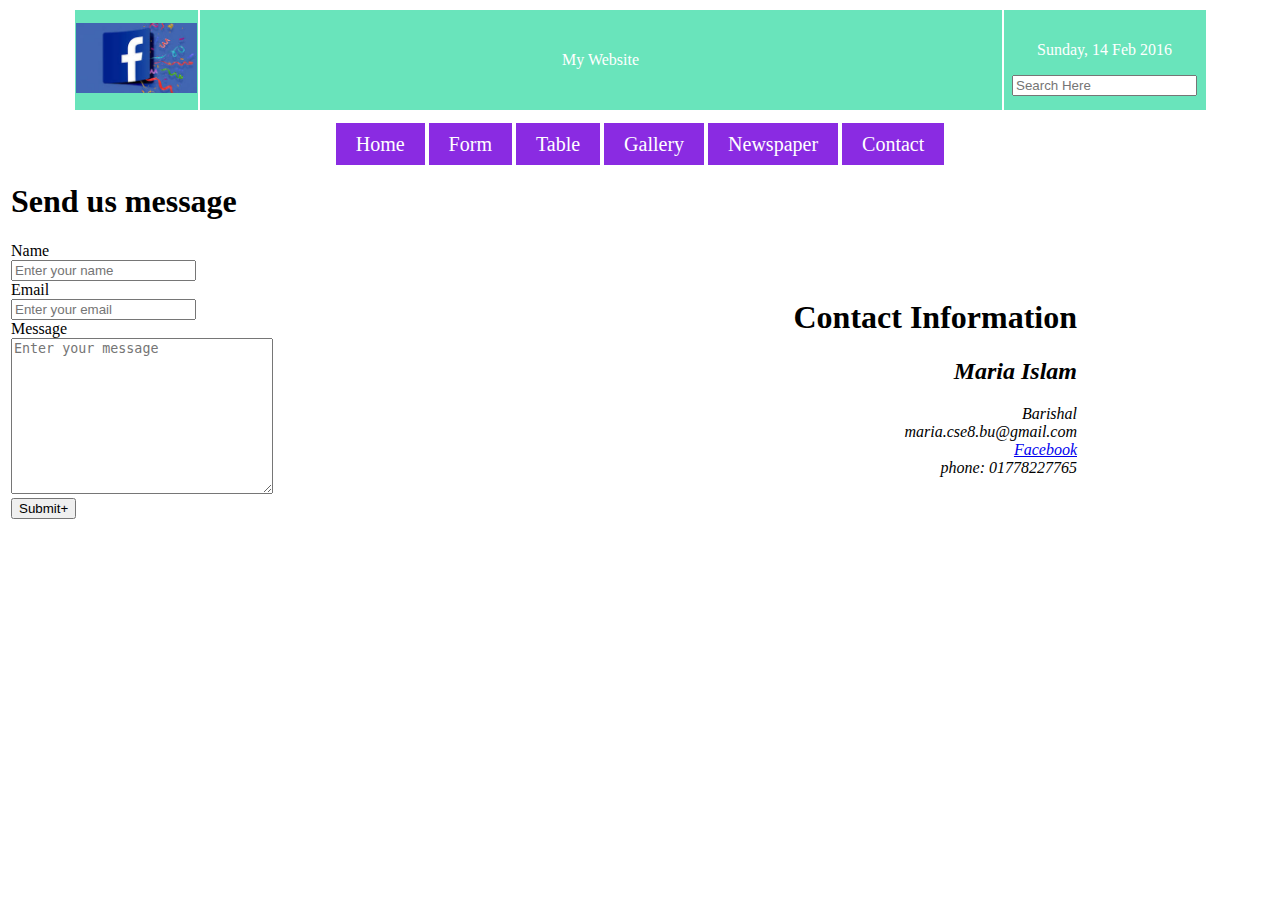
<file: Shams Sir Assignment 1/contact.html>
<!DOCTYPE html>
<html lang="en">
<head>
    <meta charset="UTF-8">
    <meta name="viewport" content="width=device-width, initial-scale=1.0">
    <title>contact</title>
</head>
<body>
    <div>
        <table align="center">
          <tr style="background-color: rgb(105, 228, 187); color: white; text-align: center; height: 100px;">
              <td style="width: 100px;">
                      <img src=facebook.jpeg alt="facebook" width="121px">
              </td>
              <td style="width: 800px; text-align: center;">My Website</td>
              <td style="width: 200px;">
                  <p>Sunday, 14 Feb 2016</p>
                  <input type="text" placeholder="Search Here">
              </td>
          </tr>
      </table><br>
    
    <table align="center">
      <tr text-align="center" width="100%">
    <td ><a href="home2.html" style="background-color: blueviolet; color: white; padding: 10px 20px; text-decoration: none; font-size: 20px;"> Home</a></td>
    <td><a href="form2.html" style="background-color: blueviolet; color: white; padding: 10px 20px; text-decoration: none; font-size: 20px;"> Form</a></td>
    <td><a href="table2.html" style="background-color: blueviolet; color: white; padding: 10px 20px; text-decoration: none; font-size: 20px;"> Table</a></td>
    <td><a href="gallery.html" style="background-color: blueviolet; color: white; padding: 10px 20px; text-decoration: none; font-size: 20px;"> Gallery</a></td>
    <td><a href="newspaper.html" style="background-color: blueviolet; color: white; padding: 10px 20px; text-decoration: none; font-size: 20px;"> Newspaper</a></td>
    <td><a href="contact.html" style="background-color: blueviolet; color: white; padding: 10px 20px; text-decoration: none; font-size: 20px;"> Contact</a></td>
    </tr>
    </table>
    </div>
    <div><table>
        <form>
        <tr>
            <td style="text-align: left;"><h1>Send us message</h1>
        <label>Name</label><br>
        <input type="text" placeholder="Enter your name"><br>
        <label>Email</label><br>
        <input type="text" placeholder="Enter your email"><br>
        <label>Message</label><br>
        <textarea name="" id="" cols="30" rows="10" placeholder="Enter your message"></textarea><br>
        <input type="submit" value="Submit+"></td>
        
    </form>
        <td style="text-align: right; width: 800px;">
                <br><br><br><br><br><h1>Contact Information</h1>
                <h2><i><b>Maria Islam</b></i></h2>
                <p><i>Barishal <br>
                maria.cse8.bu@gmail.com <br>
                <a href="#">Facebook</a><br>
                phone: 01778227765</i></p>
            </td>
        
    </tr>
    </table>
    </div>

</body>
</html>
</file>
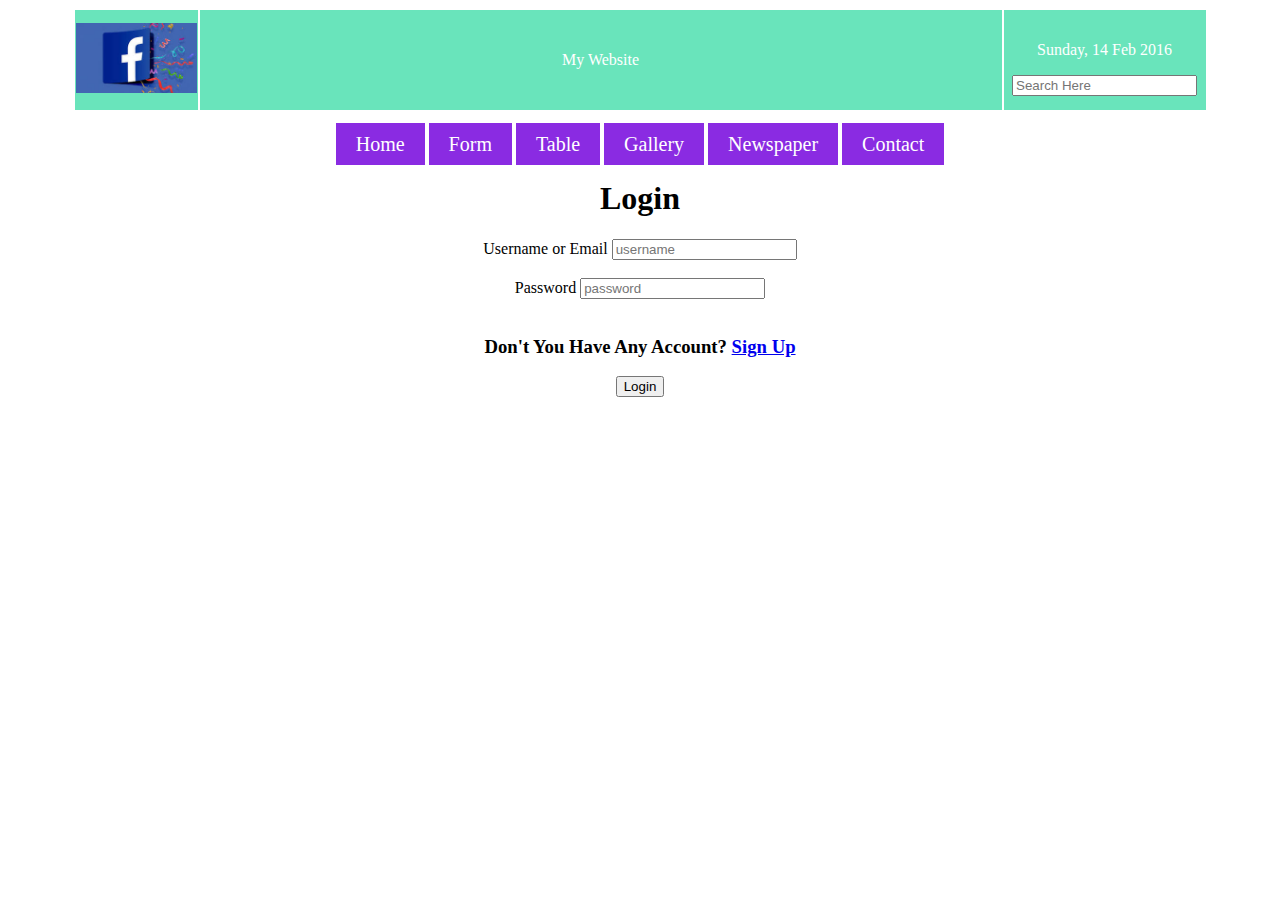
<file: Shams Sir Assignment 1/form2.html>
<!DOCTYPE html>
<html lang="en">
<head>
    <meta charset="UTF-8">
    <meta name="viewport" content="width=device-width, initial-scale=1.0">
    <title>Form</title>
</head>
<body>
    <div>
        <table align="center">
          <tr style="background-color: rgb(105, 228, 187); color: white; text-align: center; height: 100px;">
              <td style="width: 100px;">
                      <img src=facebook.jpeg alt="facebook" width="121px">
              </td>
              <td style="width: 800px; text-align: center;">My Website</td>
              <td style="width: 200px;">
                  <p>Sunday, 14 Feb 2016</p>
                  <input type="text" placeholder="Search Here">
              </td>
          </tr>
      </table><br>
    
    <table align="center">
      <tr text-align="center" width="100%">
    <td ><a href="home2.html" style="background-color: blueviolet; color: white; padding: 10px 20px; text-decoration: none; font-size: 20px;"> Home</a></td>
    <td><a href="form2.html" style="background-color: blueviolet; color: white; padding: 10px 20px; text-decoration: none; font-size: 20px;"> Form</a></td>
    <td><a href="table2.html" style="background-color: blueviolet; color: white; padding: 10px 20px; text-decoration: none; font-size: 20px;"> Table</a></td>
    <td><a href="gallery.html" style="background-color: blueviolet; color: white; padding: 10px 20px; text-decoration: none; font-size: 20px;"> Gallery</a></td>
    <td><a href="newspaper.html" style="background-color: blueviolet; color: white; padding: 10px 20px; text-decoration: none; font-size: 20px;"> Newspaper</a></td>
    <td><a href="contact.html" style="background-color: blueviolet; color: white; padding: 10px 20px; text-decoration: none; font-size: 20px;"> Contact</a></td>
    </tr>
    </table>
    </div>
    <div align="center">
        <h1>Login</h1>
        <form>
            <label for="name">Username or Email  </label>
            <input type="text" id="name" placeholder="username"><br><br>
                    
            <label for="pass">Password  </label>
            <input type="password"  id="pass" placeholder="password"><br><br>

            <h3>Don't You Have Any Account? <a href="Registration.html" target="blank">Sign Up</a></h3>
    
            <button>Login</button>
        </form>
    
    </div>

</body>
</html>
</file>
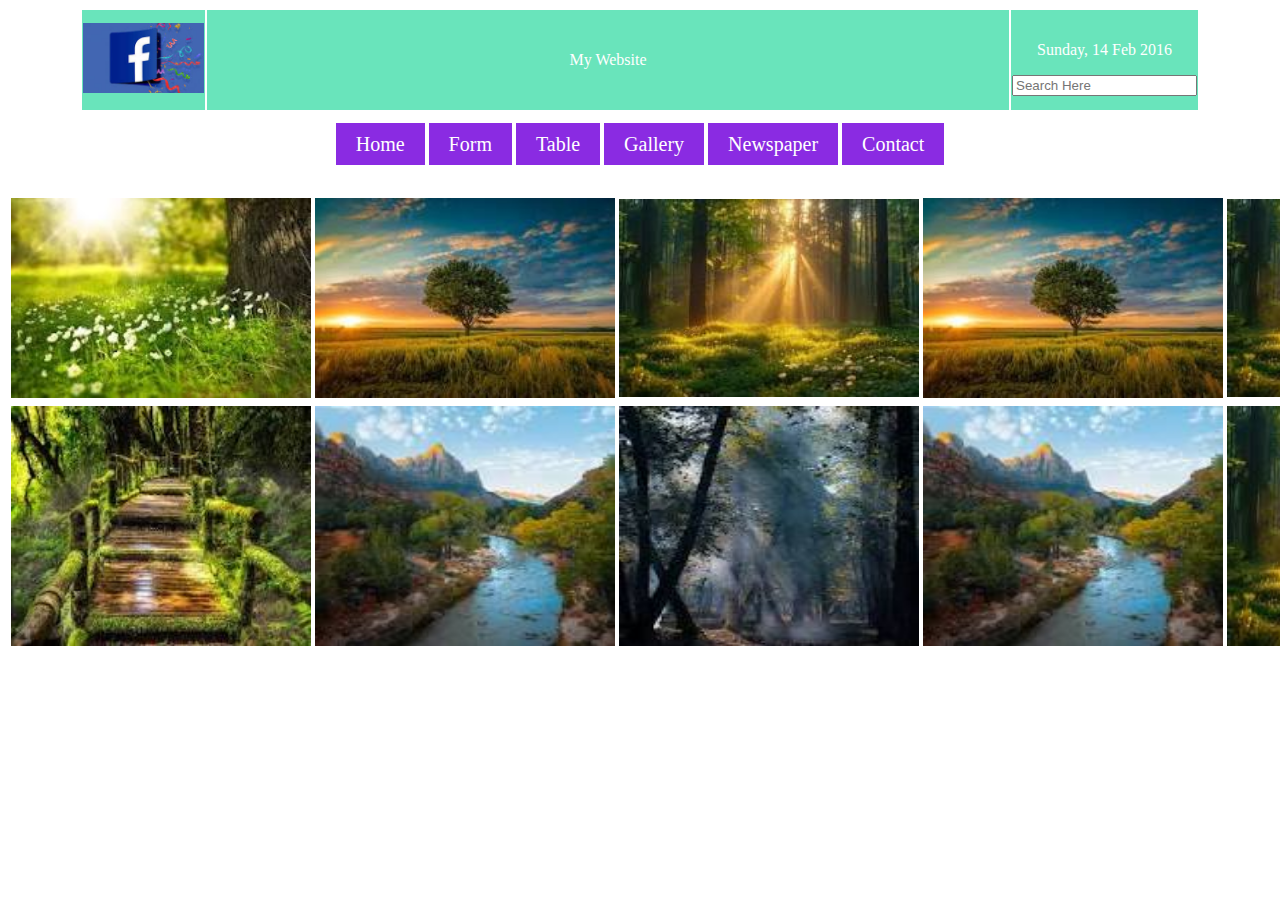
<file: Shams Sir Assignment 1/gallery.html>
<!DOCTYPE html>
<html lang="en">
<head>
    <meta charset="UTF-8">
    <meta name="viewport" content="width=device-width, initial-scale=1.0">
    <title>Gallery</title>
</head>
<body>
    <div>
        <table align="center">
          <tr style="background-color: rgb(105, 228, 187); color: white; text-align: center; height: 100px;">
              <td style="width: 100px;">
                      <img src=facebook.jpeg alt="facebook" width="121px">
              </td>
              <td style="width: 800px; text-align: center;">My Website</td>
              <td style="width: "200"px;">
                  <p>Sunday, 14 Feb 2016</p>
                  <input type="text" placeholder="Search Here">
              </td>
          </tr>
      </table><br>
    
    <table align="center">
      <tr text-align="center" width="100%">
    <td ><a href="home2.html" style="background-color: blueviolet; color: white; padding: 10px 20px; text-decoration: none; font-size: 20px;"> Home</a></td>
    <td><a href="form2.html" style="background-color: blueviolet; color: white; padding: 10px 20px; text-decoration: none; font-size: 20px;"> Form</a></td>
    <td><a href="table2.html" style="background-color: blueviolet; color: white; padding: 10px 20px; text-decoration: none; font-size: 20px;"> Table</a></td>
    <td><a href="gallery.html" style="background-color: blueviolet; color: white; padding: 10px 20px; text-decoration: none; font-size: 20px;"> Gallery</a></td>
    <td><a href="newspaper.html" style="background-color: blueviolet; color: white; padding: 10px 20px; text-decoration: none; font-size: 20px;"> Newspaper</a></td>
    <td><a href="contact.html" style="background-color: blueviolet; color: white; padding: 10px 20px; text-decoration: none; font-size: 20px;"> Contact</a></td>
    </tr>
    </table>
    </div><br><br>
    <table>
        <tr>
            
            <td ><img src="img 1.jpeg" alt="image1"width="300px"height="200" ></td>
            <td><img src="img 2.jpeg" alt="image2" width="300px"height="200"  ></td>
            <td><img src="img 3.jpeg" alt="image3" width="300px" height="198"></td>
			<td><img src="img 2.jpeg" alt="image2" width="300px" height="200" ></td>
            <td><img src="img 3.jpeg" alt="image3" width="300px" height="198"></td>
        </tr>
        <tr>
            
            <td><img src="img 4.jpeg" alt="image4" width="300px" height="240px"></td>
            <td><img src="img 5.jpeg" alt="image5" width="300px" height="240px" ></td>
            <td><img src="img 6.jpeg" alt="image6" width="300px" height="240px"  ></td>
			 <td><img src="img 5.jpeg" alt="image5" width="300px" height="240px" ></td>
             <td><img src="img 3.jpeg" alt="image3" width="300px" height="240px"></td>
            </tr>
    </table>
</body>
</html>
</file>
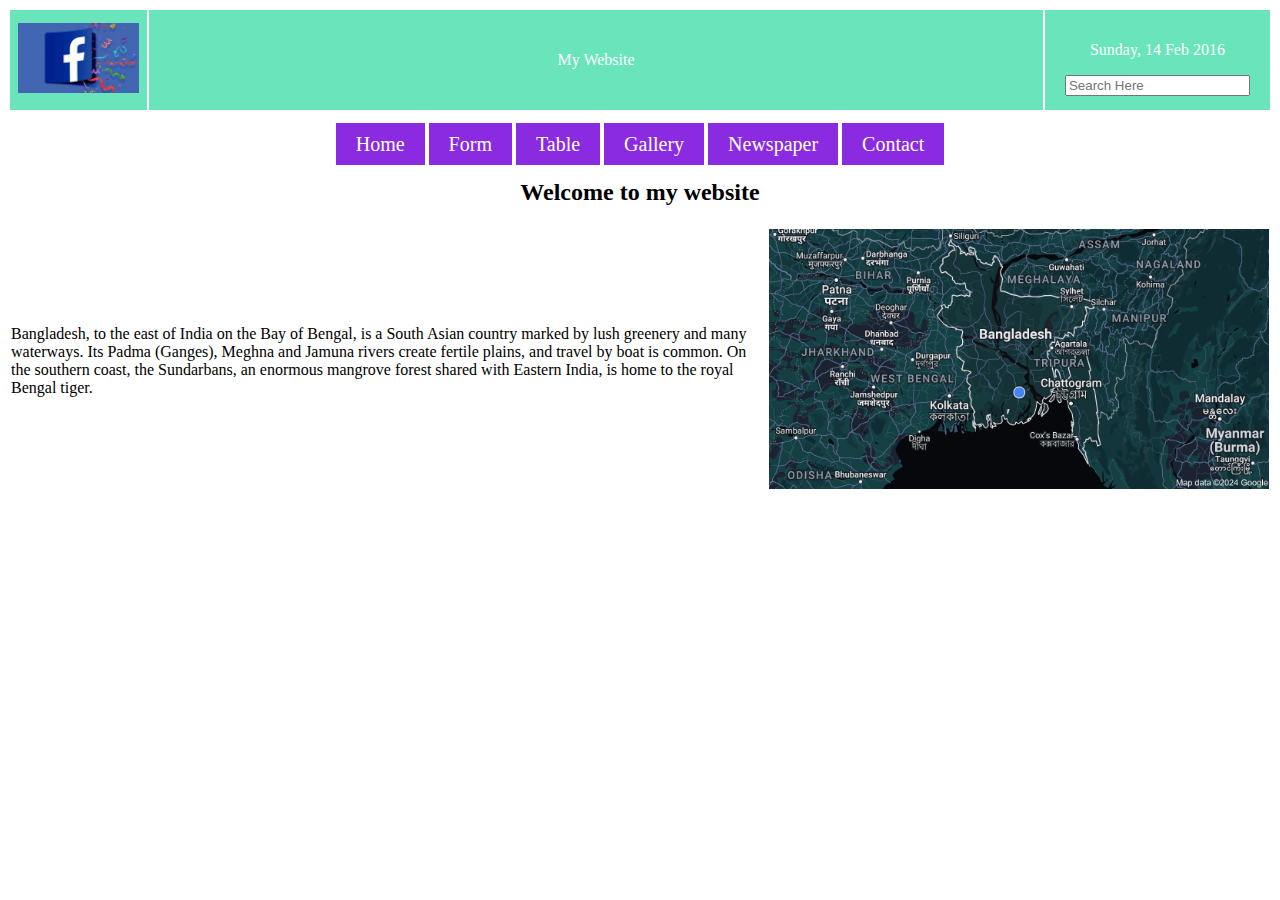
<file: Shams Sir Assignment 1/home2'.html>
<!DOCTYPE html>
<html lang="en">
<head>
    <meta charset="UTF-8">
    <meta name="viewport" content="width=device-width, initial-scale=1.0">
    <title>home</title>
    
</head>
<body>
  <div>
    <table style="width:100%;" align="center">
      <tr style="background-color: rgb(105, 228, 187); color: white; text-align: center; height: 100px;">
          <td style="width: 100px;">
                  <img src=facebook.jpeg alt="facebook" width="121px">
          </td>
          <td style="width: 800px; text-align: center;">My Website</td>
          <td style="width: 200px;">
              <p>Sunday, 14 Feb 2016</p>
              <input type="text" placeholder="Search Here">
          </td>
      </tr>
  </table><br>

<table align="center">
  <tr text-align="center" width="100%">
<td ><a href="home2.html" style="background-color: blueviolet; color: white; padding: 10px 20px; text-decoration: none; font-size: 20px;"> Home</a></td>
<td><a href="form2.html" style="background-color: blueviolet; color: white; padding: 10px 20px; text-decoration: none; font-size: 20px;"> Form</a></td>
<td><a href="table2.html" style="background-color: blueviolet; color: white; padding: 10px 20px; text-decoration: none; font-size: 20px;"> Table</a></td>
<td><a href="gallery.html" style="background-color: blueviolet; color: white; padding: 10px 20px; text-decoration: none; font-size: 20px;"> Gallery</a></td>
<td><a href="newspaper.html" style="background-color: blueviolet; color: white; padding: 10px 20px; text-decoration: none; font-size: 20px;"> Newspaper</a></td>
<td><a href="contact.html" style="background-color: blueviolet; color: white; padding: 10px 20px; text-decoration: none; font-size: 20px;"> Contact</a></td>
</tr>
</table>
</div>
<div>
  <h2 align ="center">Welcome to my website</h2>
  <table>
    <tr>
      <td><p>Bangladesh, to the east of India on the Bay of Bengal, is a South Asian country marked by lush greenery and many waterways. Its Padma (Ganges), Meghna and Jamuna rivers create fertile plains, and travel by boat is common. On the southern coast, the Sundarbans, an enormous mangrove forest shared with Eastern India, is home to the royal Bengal tiger.</p></td>
    <td><img src=image.png width="500" ></td>
    </tr>
  </table>
</div>
</body>
</html>
</file>
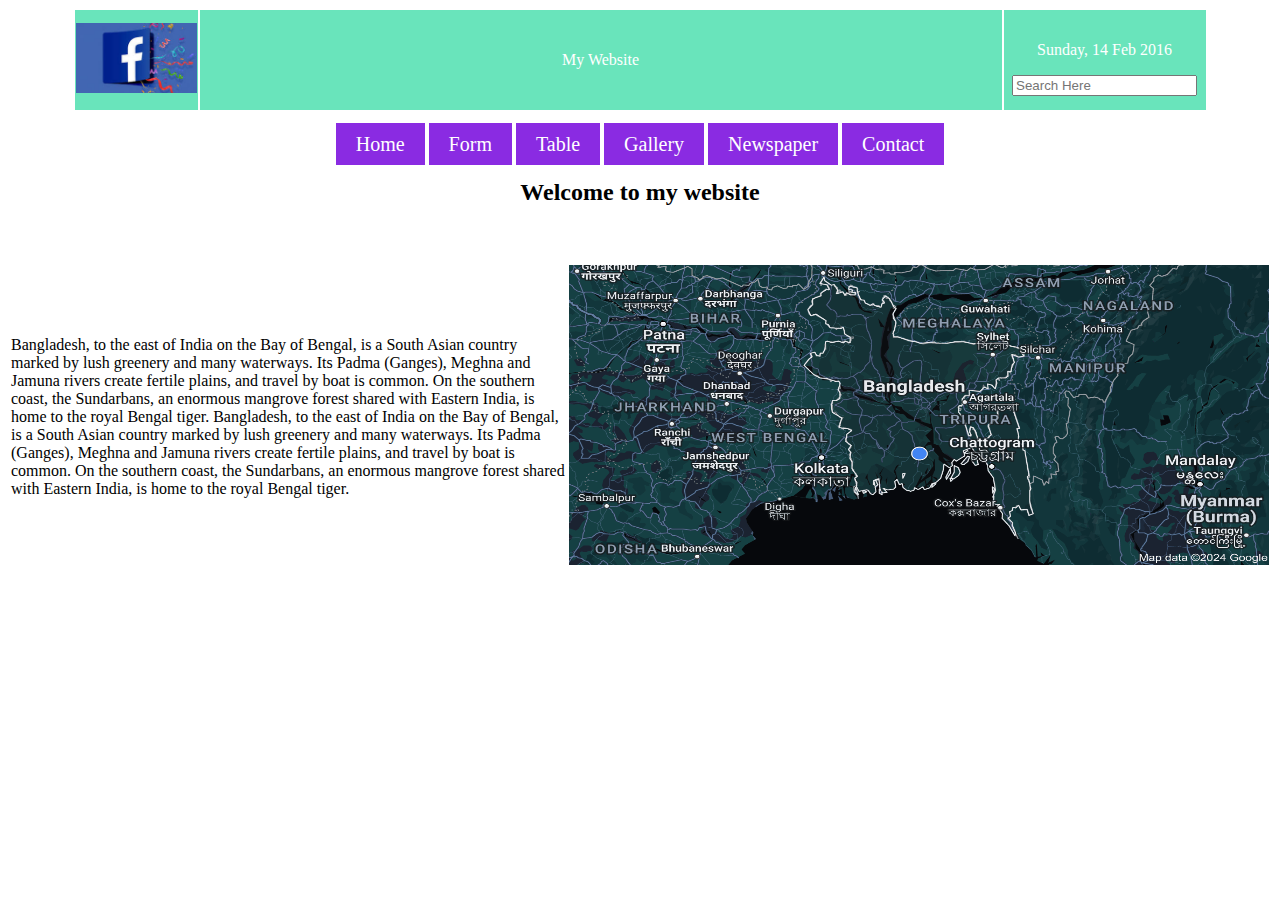
<file: Shams Sir Assignment 1/home2.html>
<!DOCTYPE html>
<html lang="en">
<head>
    <meta charset="UTF-8">
    <meta name="viewport" content="width=device-width, initial-scale=1.0">
    <title>home</title>
    
</head>
<body>
  <div>
    <table align="center">
      <tr style="background-color: rgb(105, 228, 187); color: white; text-align: center; height: 100px;">
          <td style="width: 100px;">
                  <img src=facebook.jpeg alt="facebook" width="121px">
          </td>
          <td style="width: 800px; text-align: center;">My Website</td>
          <td style="width: 200px;">
              <p>Sunday, 14 Feb 2016</p>
              <input type="text" placeholder="Search Here">
          </td>
      </tr>
  </table><br>

<table align="center">
  <tr text-align="center" width="100%">
<td ><a href="home2.html" style="background-color: blueviolet; color: white; padding: 10px 20px; text-decoration: none; font-size: 20px;"> Home</a></td>
<td><a href="form2.html" style="background-color: blueviolet; color: white; padding: 10px 20px; text-decoration: none; font-size: 20px;"> Form</a></td>
<td><a href="table2.html" style="background-color: blueviolet; color: white; padding: 10px 20px; text-decoration: none; font-size: 20px;"> Table</a></td>
<td><a href="gallery.html" style="background-color: blueviolet; color: white; padding: 10px 20px; text-decoration: none; font-size: 20px;"> Gallery</a></td>
<td><a href="newspaper.html" style="background-color: blueviolet; color: white; padding: 10px 20px; text-decoration: none; font-size: 20px;"> Newspaper</a></td>
<td><a href="contact.html" style="background-color: blueviolet; color: white; padding: 10px 20px; text-decoration: none; font-size: 20px;"> Contact</a></td>
</tr>
</table>
</div>
<div>
  <h2 align ="center">Welcome to my website</h2>
  <table width="100%">
    <tr>
      <td><p>Bangladesh, to the east of India on the Bay of Bengal, is a South Asian country marked by lush greenery and many waterways. Its Padma (Ganges), Meghna and Jamuna rivers create fertile plains, and travel by boat is common.
         On the southern coast, the Sundarbans, an enormous mangrove forest shared with Eastern India, is home to the royal Bengal tiger.
         Bangladesh, to the east of India on the Bay of Bengal, is a South Asian country marked by lush greenery and many waterways. Its Padma (Ganges), Meghna and Jamuna rivers create fertile plains, and travel by boat is common.
         On the southern coast, the Sundarbans, an enormous mangrove forest shared with Eastern India, is home to the royal Bengal tiger.</p></td>
    <br><br><td><img src=image.png width="700" height="300px"></td>
    </tr>
  </table>
</div>
</body>
</html>
</file>
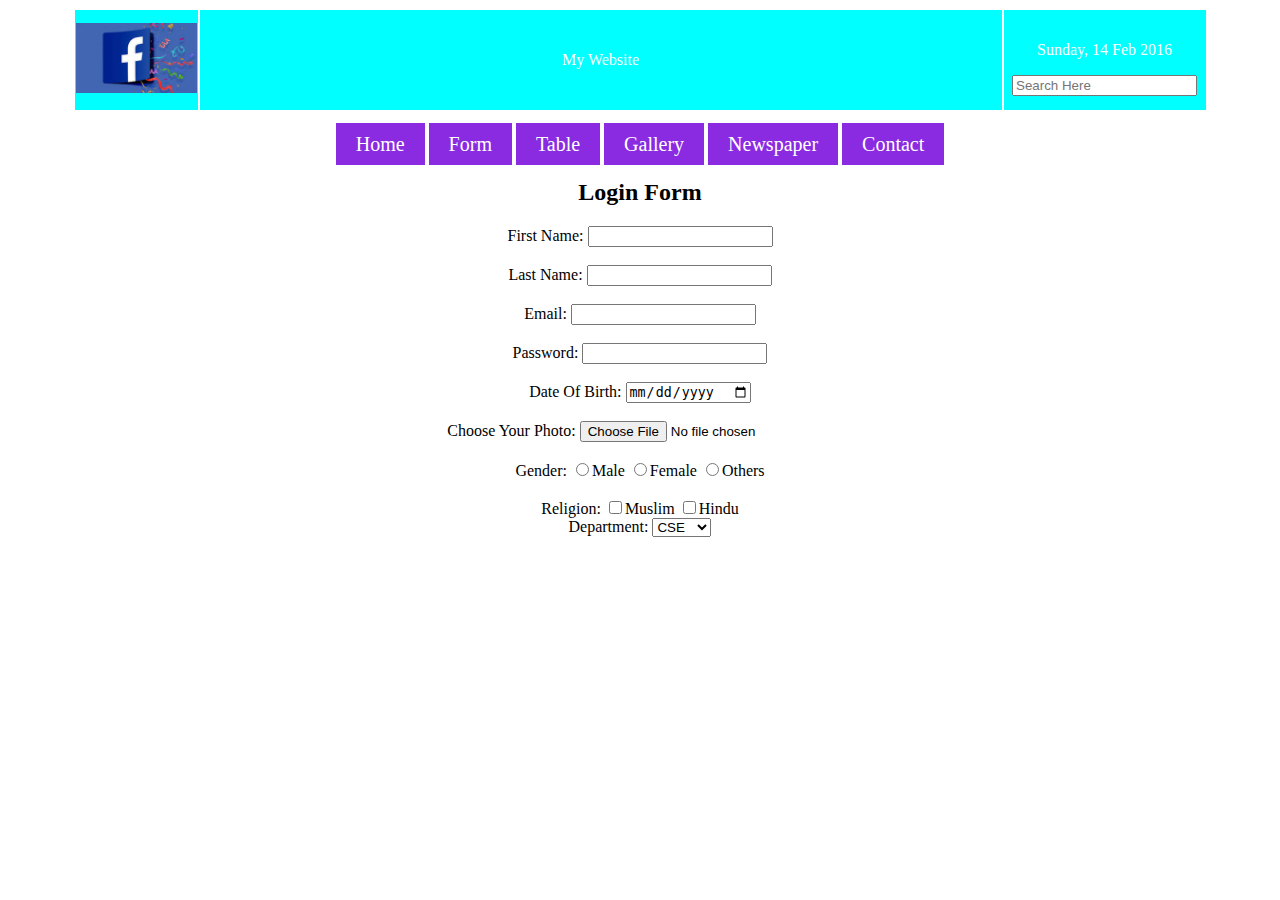
<file: Shams Sir Assignment 1/Registration.html>
<!DOCTYPE html>
<html lang="en">
<head>
    <meta charset="UTF-8">
    <meta name="viewport" content="width=device-width, initial-scale=1.0">
    <title>Registration Form</title>
</head>
<body>
    <div>
        <table align="center">
          <tr style="background-color: aqua; color: white; text-align: center; height: 100px;">
              <td style="width: 100px;">
                      <img src=facebook.jpeg alt="facebook" width="121px">
              </td>
              <td style="width: 800px; text-align: center;">My Website</td>
              <td style="width: 200px;">
                  <p>Sunday, 14 Feb 2016</p>
                  <input type="text" placeholder="Search Here">
              </td>
          </tr>
      </table><br>
    
    <table align="center">
      <tr text-align="center" width="100%">
    <td ><a href="home2.html" style="background-color: blueviolet; color: white; padding: 10px 20px; text-decoration: none; font-size: 20px;"> Home</a></td>
    <td><a href="form2.html" style="background-color: blueviolet; color: white; padding: 10px 20px; text-decoration: none; font-size: 20px;"> Form</a></td>
    <td><a href="table2.html" style="background-color: blueviolet; color: white; padding: 10px 20px; text-decoration: none; font-size: 20px;"> Table</a></td>
    <td><a href="gallery.html" style="background-color: blueviolet; color: white; padding: 10px 20px; text-decoration: none; font-size: 20px;"> Gallery</a></td>
    <td><a href="newspaper.html" style="background-color: blueviolet; color: white; padding: 10px 20px; text-decoration: none; font-size: 20px;"> Newspaper</a></td>
    <td><a href="contact.html" style="background-color: blueviolet; color: white; padding: 10px 20px; text-decoration: none; font-size: 20px;"> Contact</a></td>
    </tr>
    </table>
    </div>
    <h2 align="center">Login Form</h2>
<form><div align="center">
    <div > <label>First Name:</label>
          <input type="Text" name="First Name" id="First Name">
    </div><br/>
    <div>
        <label>Last Name:</label>
        <input type="Text" name="First Name" id="First Name">
    </div><br/>   
    <div>
           <label>Email:</label>
        <input type="Email" name="Email" id="Email">
    </div> <br/>  
    <div>
         <label>Password:</label>
         <input type="Password" name="Password" id="Password">
    </div> <br/>  
    <div>
        <label>Date Of Birth:</label>
        <input type="Date" name="Dob" id="Dob">
    </div> <br/>  
    <div>
        <label>Choose Your Photo:</label>
        <input type="file" name="Photo" id="Photo">
    </div> <br/>  
    <div>
        <label>Gender:</label>
        <input type="Radio" name="gender" id="Gender" value="Male">Male
        <input type="Radio" name="gender" id="Gender" value="Female">Female
        <input type="Radio" name="gender" id="Gender" value="Others">Others
    </div> <br/>  
    <div>
        <label>Religion:</label>
        <input type="checkbox" name="Religion" id="Muslim" value="Muslim">Muslim
        <input type="checkbox" name="Religion" id="Muslim" value="Hindu">Hindu
        <div>
            <label>Department:</label>
            <select name="Department">
                <Option value="CSE" selected>CSE</Option>
                <Option value="EEE">EEE</Option>
                <Option value="MATH">MATH</Option>

            </select>
    </div><br/>
</div>

</body>
</html>
</file>
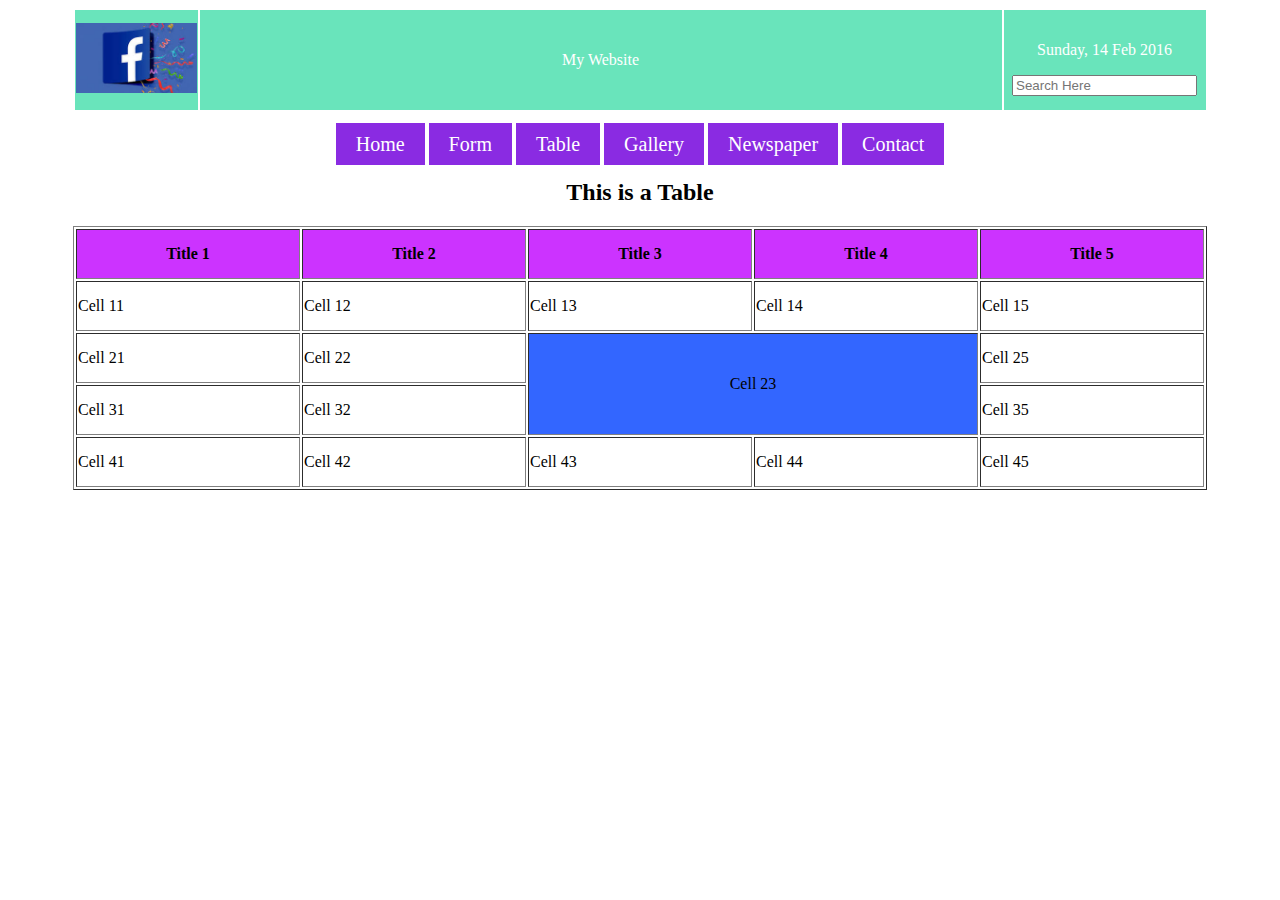
<file: Shams Sir Assignment 1/table2.html>
<!DOCTYPE html>
<html lang="en">
<head>
    <meta charset="UTF-8">
    <meta name="viewport" content="width=device-width, initial-scale=1.0">
    <title>Table</title>
</head>
<body>
    <div>
        <table align="center">
          <tr style="background-color: rgb(105, 228, 187); color: white; text-align: center; height: 100px;">
              <td style="width: 100px;">
                      <img src=facebook.jpeg alt="facebook" width="121px">
              </td>
              <td style="width: 800px; text-align: center;">My Website</td>
              <td style="width: 200px;">
                  <p>Sunday, 14 Feb 2016</p>
                  <input type="text" placeholder="Search Here">
              </td>
          </tr>
      </table><br>
    
    <table align="center">
      <tr text-align="center" width="100%">
    <td ><a href="home2.html" style="background-color: blueviolet; color: white; padding: 10px 20px; text-decoration: none; font-size: 20px;"> Home</a></td>
    <td><a href="form2.html" style="background-color: blueviolet; color: white; padding: 10px 20px; text-decoration: none; font-size: 20px;"> Form</a></td>
    <td><a href="table2.html" style="background-color: blueviolet; color: white; padding: 10px 20px; text-decoration: none; font-size: 20px;"> Table</a></td>
    <td><a href="gallery.html" style="background-color: blueviolet; color: white; padding: 10px 20px; text-decoration: none; font-size: 20px;"> Gallery</a></td>
    <td><a href="newspaper.html" style="background-color: blueviolet; color: white; padding: 10px 20px; text-decoration: none; font-size: 20px;"> Newspaper</a></td>
    <td><a href="contact.html" style="background-color: blueviolet; color: white; padding: 10px 20px; text-decoration: none; font-size: 20px;"> Contact</a></td>
    </tr>
    </table>
    </div>
    <div>
        <h2 align="center">This is a Table</h2>
        <table border="1" align="center">
            <tr style="background-color:#cc33ff; height: 50px;">
                <th style="width: 220px;">
                    Title 1
                </th>
                <th style="width: 220px;">
                    Title 2
                </th>
                <th style="width: 220px;">
                    Title 3
                </th>
                <th style="width: 220px;">
                    Title 4
                </th>
                <th style="width: 220px;">
                    Title 5
                </th>
            </tr>
            <tr style="height: 50px;">
                <td>Cell 11</td>
                <td>Cell 12</td>
                <td>Cell 13</td>
                <td>Cell 14</td>
                <td>Cell 15</td>
            </tr>
            <tr style="height: 50px;">
                <td>Cell 21</td>
                <td>Cell 22</td>
                <td colspan="2" rowspan="2" style="background-color:#3366ff; text-align: center;">Cell 23</td>
                <td>Cell 25</td>
            </tr>
            <tr style="height: 50px;">
                <td>Cell 31</td>
                <td>Cell 32</td>
                <td>Cell 35</td>
            </tr>
            <tr style="height: 50px;">
                <td >Cell 41</td>
                <td>Cell 42</td>
                <td>Cell 43</td>
                <td>Cell 44</td>
                <td>Cell 45</td>
            </tr>
        </table>
    </div>
</body>
</html>
</file>
